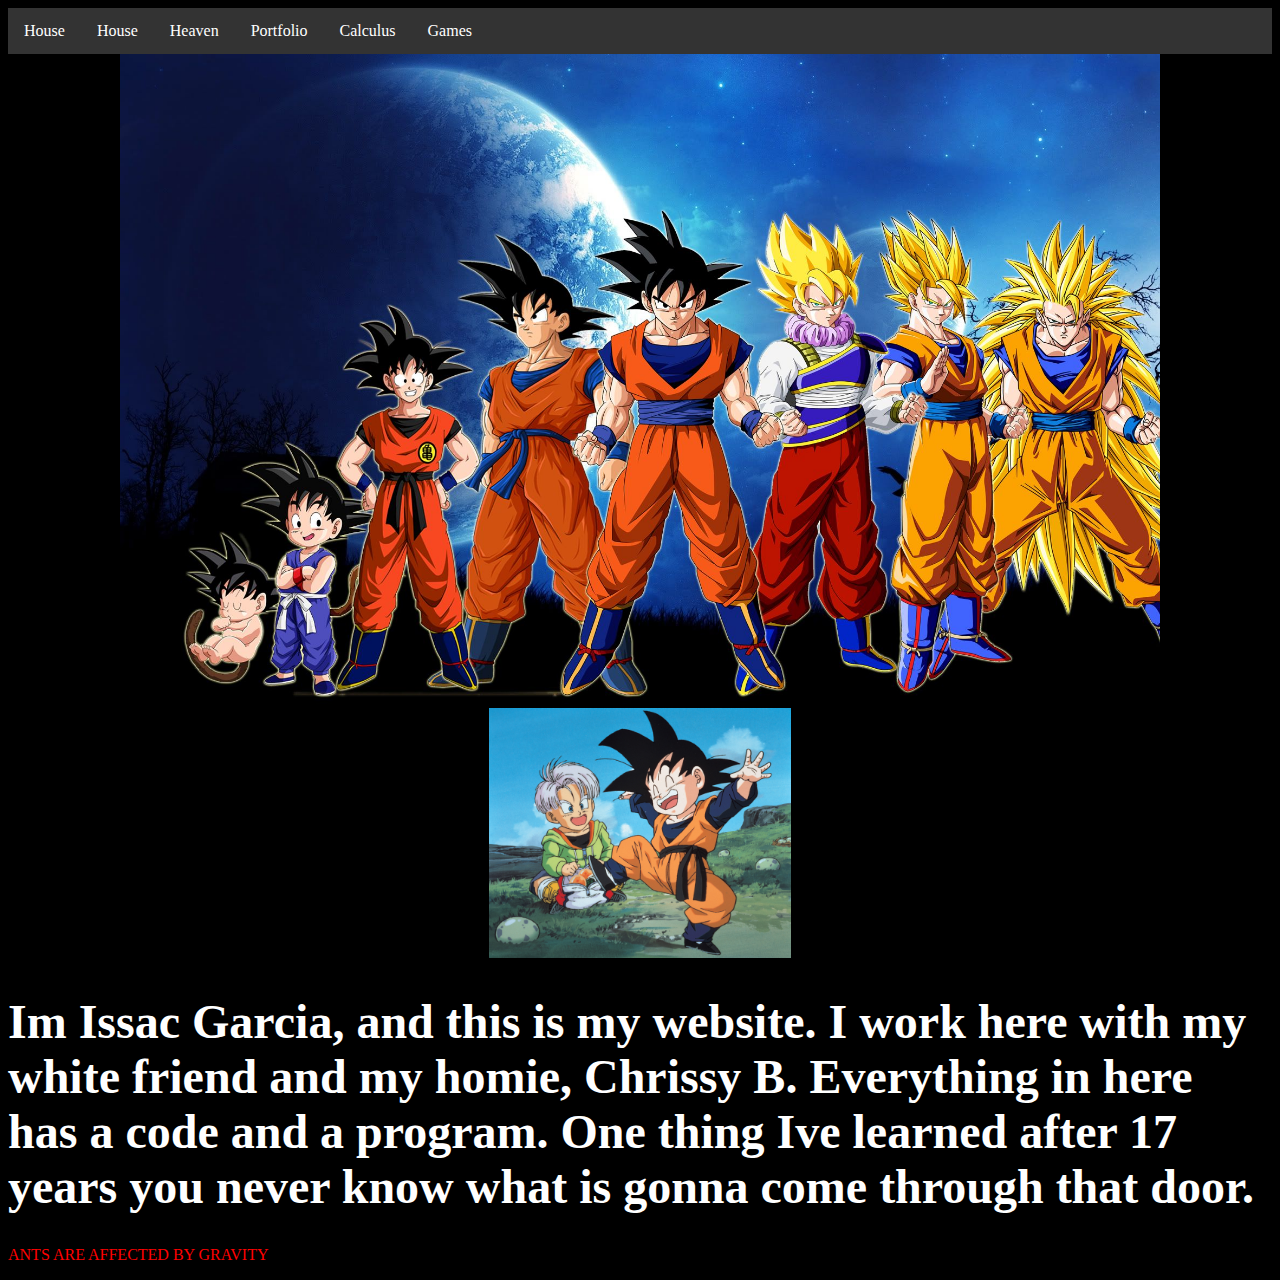
<file: index.html>
<!doctype html>
<html lang="en">

<head>


<link rel="stylesheet" href="styles.css">
<meta charset="utf-8">
    <title>Issac's amazing website</title>
  </head>


<head>
<style>
ul {
    list-style-type: none;
    margin: 0;
    padding: 0;
    overflow: hidden;
    background-color: #333;
}

li {
    float: left;
}

li a, .dropbtn {
    display: inline-block;
    color: white;
    text-align: center;
    padding: 14px 16px;
    text-decoration: none;
}

li a:hover, .dropdown:hover .dropbtn {
    background-color: red;
}

li.dropdown {
    display: inline-block;
}

.dropdown-content {
    display: none;
    position: absolute;
    background-color: #f9f9f9;
    min-width: 160px;
    box-shadow: 0px 8px 16px 0px rgba(0,0,0,0.2);
}

.dropdown-content a {
    color: black;
    padding: 12px 16px;
    text-decoration: none;
    display: block;
    text-align: left;
}

.dropdown-content a:hover {background-color: #f1f1f1}

.dropdown:hover .dropdown-content {
    display: block;
}
</style>
</head>
<body>

<ul>
  <li><a class="https://jinadastriker.github.io/" href="https://jinadastriker.github.io/">House</a></li>
  <li><a class="home.html" href="home.html">House</a></li>
  <li><a href="https://www.amazon.com/Cheetos-XXtra-Flamin-Hot-Crunchy/dp/B00FY7WBKG">Heaven</a></li>
  <li><a href="https://jinadastriker.github.io/portfolio.html">Portfolio</a></li>
  <li><a href="https://docs.google.com/document/d/19FQOA_FJI8gxUJEsabNocb1MyCkD3PKZpaxVCApAT6I/edit#heading=h.gjdgxs">Calculus</a></li>
<li class="dropdown">
    <a href="#" class="dropbtn">Games</a>
    <div class="dropdown-content">
      <a href="http://www.cartoonnetwork.com/games/knd/slamdunk/index.html">S.L.A.M.D.U.N.K.</a>
      <a href="http://www.cartoonnetwork.com/games/eds/wheelsoffury/index.html">Cul-De-Sac Smash II</a>
      <a href="http://www.cartoonnetwork.com/games/tj/trapomatic/index.html">Trap-o-Matic</a>
    </div>
  </li>
</ul>



</body>



<style>
a {
color: white;
font-family: verdana; 
font-size: 100%;
}
</style>





<style>
h1 {
color: white;
font-family: verdana; 
font-size: 300%;
}
</style>
   
<body>






   
 <center><div>     
<img src="images/DBZ3.jpg" alt="DBZ3" height="650">
	  
<img src="images/DBZ.jpg" alt="pepe" height="250">
  </div></center>
<h1> Im Issac Garcia, and this is my website. I work here with my white friend and my homie, Chrissy B. Everything in here has a code and a program. One thing Ive learned after 17 years  you never know what is gonna come through that door.
</h1>


</body>




<body>



<p> ANTS ARE AFFECTED BY GRAVITY</p>
</body>







  

</html>
</file>
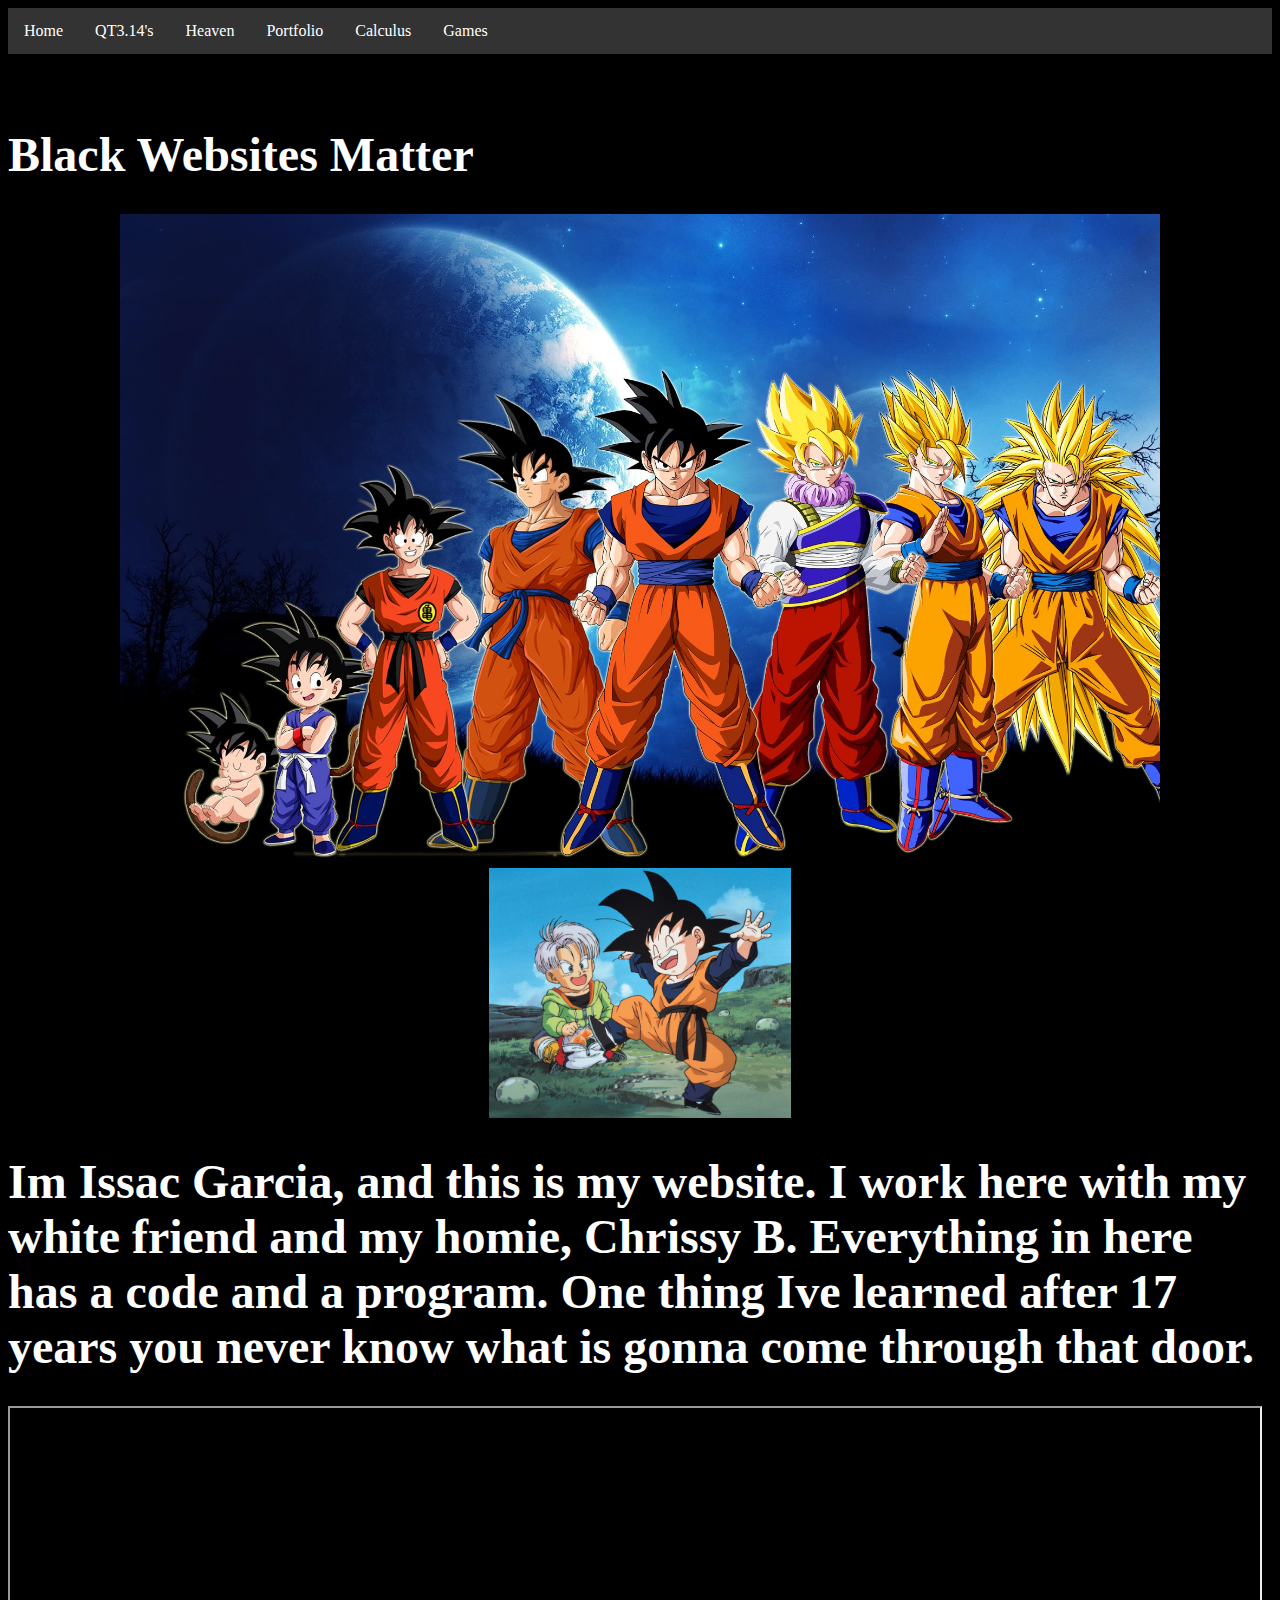
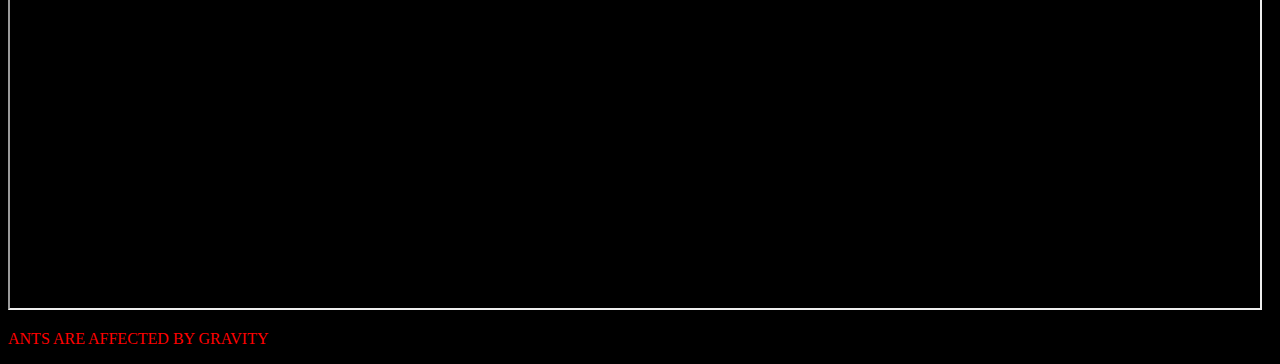
<file: hello-world.html>
<!doctype html>
<html lang="en">

<head>


<link rel="stylesheet" href="styles.css">
<meta charset="utf-8">
    <title>Issac's amazing website</title>
  </head>
 











<head>
<style>
ul {
    list-style-type: none;
    margin: 0;
    padding: 0;
    overflow: hidden;
    background-color: #333;
}

li {
    float: left;
}

li a, .dropbtn {
    display: inline-block;
    color: white;
    text-align: center;
    padding: 14px 16px;
    text-decoration: none;
}

li a:hover, .dropdown:hover .dropbtn {
    background-color: red;
}

li.dropdown {
    display: inline-block;
}

.dropdown-content {
    display: none;
    position: absolute;
    background-color: #f9f9f9;
    min-width: 160px;
    box-shadow: 0px 8px 16px 0px rgba(0,0,0,0.2);
}

.dropdown-content a {
    color: black;
    padding: 12px 16px;
    text-decoration: none;
    display: block;
    text-align: left;
}

.dropdown-content a:hover {background-color: #f1f1f1}

.dropdown:hover .dropdown-content {
    display: block;
}
</style>
</head>
<body>

<ul>
  <li><a class="home.html" href="home.html">Home</a></li>
   <li><a href="qt3.14s.html">QT3.14's</a></li>
  <li><a href="https://www.amazon.com/Cheetos-XXtra-Flamin-Hot-Crunchy/dp/B00FY7WBKG">Heaven</a></li>
  <li><a href="https://www.google.com/webhp?sourceid=chrome-instant&ion=1&espv=2&ie=UTF-8&safe=active&ssui=on#safe=active&ssui=on&q=portfolio">Portfolio</a></li>
  <li><a href="https://docs.google.com/document/d/19FQOA_FJI8gxUJEsabNocb1MyCkD3PKZpaxVCApAT6I/edit#heading=h.gjdgxs">Calculus</a></li>
<li class="dropdown">
    <a href="#" class="dropbtn">Games</a>
    <div class="dropdown-content">
      <a href="http://www.cartoonnetwork.com/games/knd/slamdunk/index.html">S.L.A.M.D.U.N.K.</a>
      <a href="http://www.cartoonnetwork.com/games/eds/wheelsoffury/index.html">Cul-De-Sac Smash II</a>
      <a href="http://www.cartoonnetwork.com/games/tj/trapomatic/index.html">Trap-o-Matic</a>
    </div>
  </li>
</ul>

<h3>Dropdown Menu inside a Navigation Bar</h3>

</body>



<style>
a {
color: white;
font-family: verdana; 
font-size: 100%;
}
</style>





<style>
h1 {
color: white;
font-family: verdana; 
font-size: 300%;
}
</style>
   
<body>






    <h1>Black Websites Matter</h1>
 <center><div>     
<img src="images/DBZ3.jpg" alt="DBZ3" height="650";>
	  
<img src="images/DBZ.jpg" alt="pepe" height="250";>
  </div></center>
<h1> Im Issac Garcia, and this is my website. I work here with my white friend and my homie, Chrissy B. Everything in here has a code and a program. One thing Ive learned after 17 years  you never know what is gonna come through that door.
</h1>


</body>




<body>

<iframe src="http://www.raiders.com/" height="500" width="1250">
</iframe> 
<p> ANTS ARE AFFECTED BY GRAVITY</p>
</body>



  

</html>
</file>
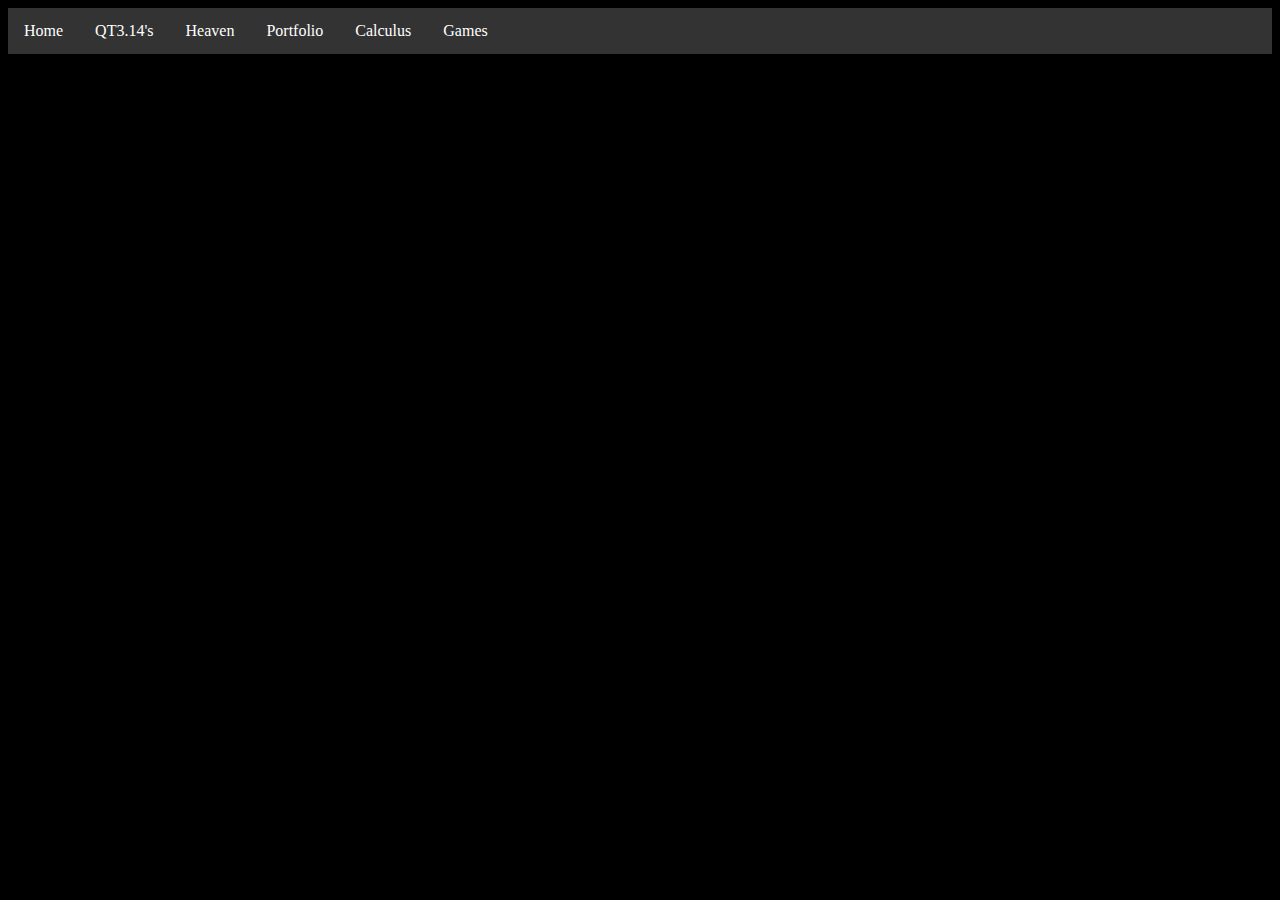
<file: portfolio.html>
<!doctype html>
<html lang="en">

<head>


<link rel="stylesheet" href="styles.css">
<meta charset="utf-8">
    <title>Portfolio</title>
  </head>


<head>
<style>
ul {
    list-style-type: none;
    margin: 0;
    padding: 0;
    overflow: hidden;
    background-color: #333;
}

li {
    float: left;
}

li a, .dropbtn {
    display: inline-block;
    color: white;
    text-align: center;
    padding: 14px 16px;
    text-decoration: none;
}

li a:hover, .dropdown:hover .dropbtn {
    background-color: red;
}

li.dropdown {
    display: inline-block;
}

.dropdown-content {
    display: none;
    position: absolute;
    background-color: #f9f9f9;
    min-width: 160px;
    box-shadow: 0px 8px 16px 0px rgba(0,0,0,0.2);
}

.dropdown-content a {
    color: black;
    padding: 12px 16px;
    text-decoration: none;
    display: block;
    text-align: left;
}

.dropdown-content a:hover {background-color: #f1f1f1}

.dropdown:hover .dropdown-content {
    display: block;
}
</style>
</head>
<body>

<ul>
  <li><a class="home.html" href="home.html">Home</a></li>
   <li><a href="qt3.14s.html" target="_blank" >QT3.14's</a></li>
  <li><a href="https://www.amazon.com/Cheetos-XXtra-Flamin-Hot-Crunchy/dp/B00FY7WBKG">Heaven</a></li>
  <li><a href="https://jinadastriker.github.io/portfolio.html">Portfolio</a></li>
  <li><a href="https://docs.google.com/document/d/19FQOA_FJI8gxUJEsabNocb1MyCkD3PKZpaxVCApAT6I/edit#heading=h.gjdgxs">Calculus</a></li>
<li class="dropdown">
    <a href="#" class="dropbtn">Games</a>
    <div class="dropdown-content">
      <a href="http://www.cartoonnetwork.com/games/knd/slamdunk/index.html">S.L.A.M.D.U.N.K.</a>
      <a href="http://www.cartoonnetwork.com/games/eds/wheelsoffury/index.html">Cul-De-Sac Smash II</a>
      <a href="http://www.cartoonnetwork.com/games/tj/trapomatic/index.html">Trap-o-Matic</a>
    </div>
  </li>
</ul>



</body>



<style>
a {
color: white;
font-family: verdana; 
font-size: 100%;
}
</style>





<style>
h1 {
color: white;
font-family: verdana; 
font-size: 300%;
}
</style>
</body>
</html>
</file>
<file: styles.css>
body {
    background-color: black;
}
h1 {
    color: blue;
}
p {
    color: red;
}
</file>
